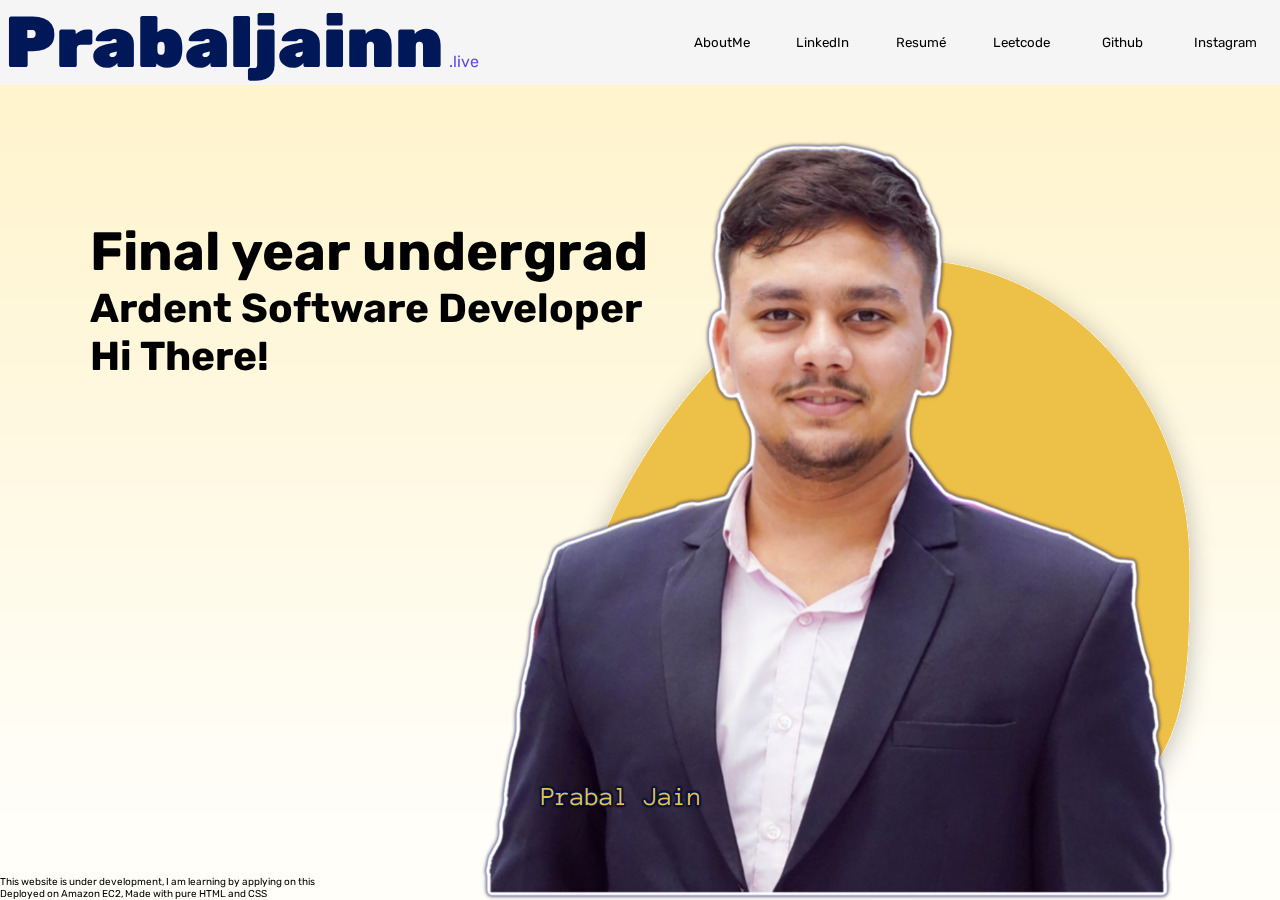
<file: index.html>
<!DOCTYPE html>
<html lang="en">
  <head>
    <meta charset="UTF-8" />
    <meta http-equiv="X-UA-Compatible" content="IE=edge" />
    <meta name="viewport" content="width=device-width, initial-scale=1.0" />
    <title>Prabaljainn.live</title>
    <link rel="icon" type="image/x-icon" href="/icons/favicon.ico">
    <link rel="shortcut icon" href="./icons/" type="image/x-icon" />

    <link rel="stylesheet" href="style.css" />
    <link rel="stylesheet" href="mobile-style.css">
  </head>
  <body>
<div class="Desktop">
  <nav class="flex flex-row flex-space-between">
    <p1 class="website-name">
      <span class="domain-name">Prabaljainn</span
      ><span class="live">.live</span>
    </p1>

    <div class="right-links flex-row">
      <button class="right-links-text"><a href="#">AboutMe</a></button>
      <button class="right-links-text"><a href="https://www.linkedin.com/in/prabaljainn/">LinkedIn</a></button>

      <button class="right-links-text"><a href="./resume.html">Resumé</a></button>
      <button class="right-links-text"><a href="https://leetcode.com/prabaljainn/">Leetcode</button>
      <button class="right-links-text"><a href="https://github.com/prabaljainn">Github</button>
        <button class="right-links-text"><a href="https://www.instagram.com/prabaljainn/">Instagram </a></button>

    </div>
  </nav>

  <div class="grid mobile">
    <button class="grid-btn"><a href="" class="btn-links">AboutMe</a></button>
    <button class="grid-btn"><a href=https://www.linkedin.com/in/prabaljainn/" class="btn-links">LinkedIn</a></button>
    <button class="grid-btn"><a href="resume.html" class="btn-links">Resumé</a></button>
    <button class="grid-btn"><a href="https://leetcode.com/prabaljainn/" class="btn-links">Leetcode</a></button>
    <button class="grid-btn"><a href="https://github.com/prabaljainn" class="btn-links">Github</a></button>
    <button class="grid-btn"><a href="https://www.instagram.com/prabaljainn/" class="btn-links">Instagram</a></button>
  </div>
  <main class="flex flex-row">
    <div class="left-pane flex-column no-mobile">
      <h1>Final year undergrad</h1>
      <h2>Ardent Software Developer</h2>
      <h2>Hi There!</h2>
    </div>

    <div class="right-pane">
      <img src="./img/blob.svg" alt="blob image" class="blob no-mobile" />
      <img src="./img/prabal.png" alt="Prabal's Image" class="prabal-img no-mobile" />
      <img src="./img/name-img.png" alt="name" class="name-png no-mobile" />
      <!-- <img src="./img/arrow.png" alt="" class="arrow" /> -->
    </div>
  </main>
  <div class="disclaimer">
    <p>
      This website is under development, I am learning by applying on this
    </p>
    <p>Deployed on Amazon EC2, Made with pure HTML and CSS</p>
  </div>
</div>


  </body>
</html>
</file>
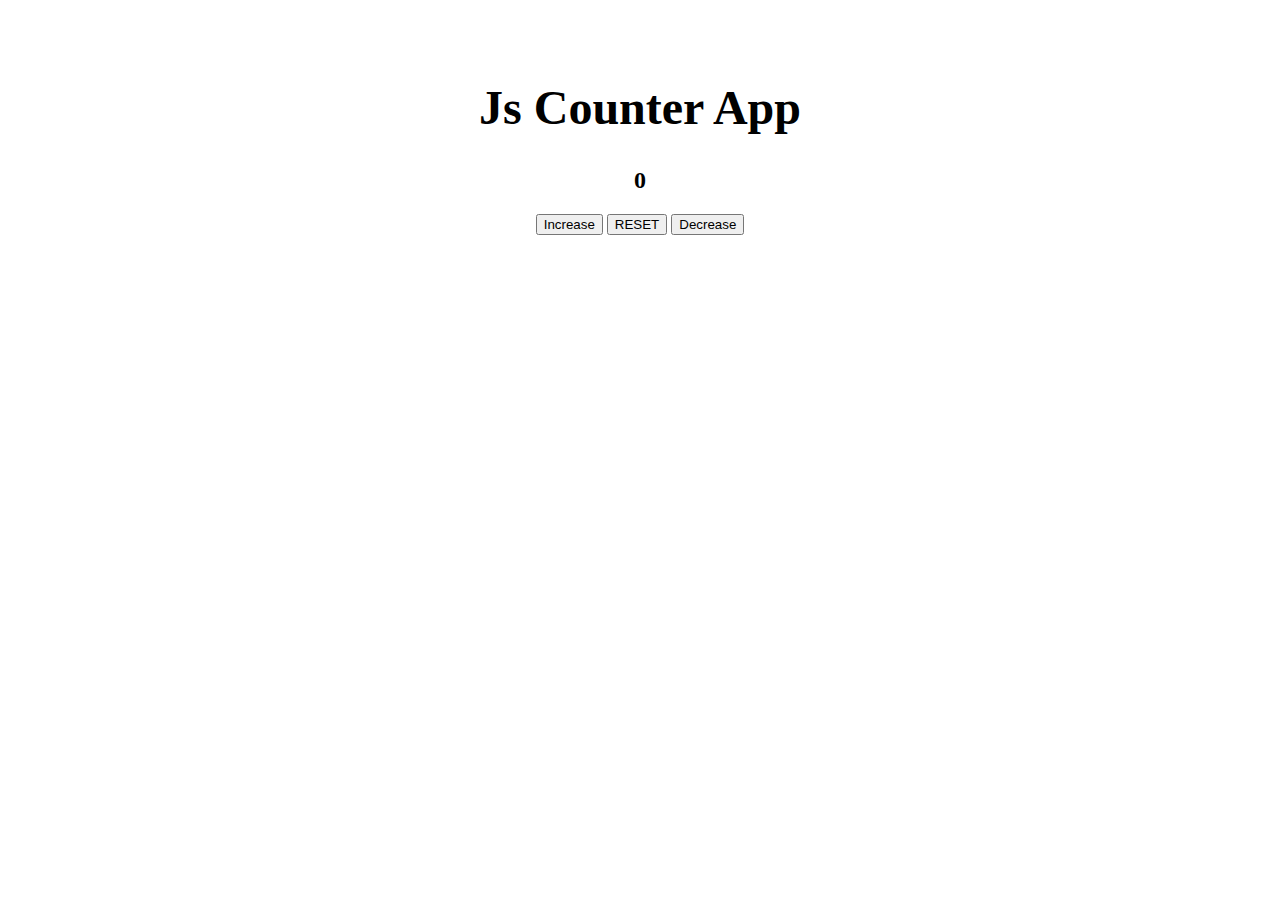
<file: JS counter App/counterapp.html>
<!DOCTYPE html>
<html lang="en">
  <head>
    <meta charset="UTF-8" />
    <meta http-equiv="X-UA-Compatible" content="IE=edge" />
    <meta name="viewport" content="width=device-width, initial-scale=1.0" />
    <title>Counter App</title>
    <link rel="stylesheet" href="index.css" />
  </head>
  <body>
    <div class="heading">
      <h1>Js Counter App</h1>
    </div>

    <div class="counter">
      <h2 id="JScounting">0</h2>
      <div class="buttons">
        <button onclick="Increase()">Increase</button>
        <button onclick="Reset()">RESET</button>
        <button onclick="Decrease()">Decrease</button>
      </div>
    </div>
  </body>
  <script src="index.js"></script>
</html>
</file>
<file: style.css>
@import url("https://fonts.googleapis.com/css2?family=Rubik&display=swap");

/* :root {
  --nav-text1: ;
} */

body {
  background: linear-gradient(180deg, #fff2c5 0%, rgba(250, 250, 250, 0) 100%);
  backdrop-filter: blur(125px);
  height: 100vh;
}
.mobile {
  display: none;
}
* {
  padding: 0px;
  margin: 0px;
  font-family: "Rubik";
}
.flex-row {
  display: flex;
  flex-direction: row;
}
.website-name {
  /* border: 2px green solid; */
  align-self: center;
  margin-left: 5px;
  margin-right: 15vw;
}

nav {
  align-items: center;
  height: 10%;

  background-color: whitesmoke;
}
button:hover {
  box-shadow: 2px 2px 8px rgba(0, 28, 86, 0.669);
  border-radius: 2rem;
  padding: 18px 20px;
  border: none;
  /* letter-spacing: 1em; */
  /* letter-spacing: 0.1em; */
  background-color: #1e9bff;
}

.right-links-text {
  /* box-shadow: 5px 5px 20px rgba(0, 28, 88, 0.669); */
  border-radius: 1rem;
  padding: 20px 15px;
  background-color: whitesmoke;
  border: none;
}
.right-links-text a {
  text-decoration: none;
  color: black;
}

.right-links-text :hover {
  text-decoration: none;
  color: whitesmoke;
}

.right-links button {
  transition: 0.3s;
  -webkit-animation: glow 1s ease-in-out infinite alternate;
  -moz-animation: glow 1s ease-in-out infinite alternate;
  animation: glow 1s ease-in-out infinite alternate;
}
.right-links {
  /* border: 2px red solid; */
  width: 100%;
  /* justify-content: ; */
  align-items: center;
  margin: auto auto;
  /* margin-right: 5vw; */
}
button {
  /* border: 2px red solid; */
  width: 100%;
  margin: 0 0.5rem;

  /* margin-right: 5vw; */
}
.domain-name {
  /* box-shadow: 4px 4px 15px rgba(0, 24, 88, 0.2);
  border-radius: 5px; */
  color: #001858;
  font-weight: 900;
  font-size: 8vh;
}
.live {
  margin-left: 5px;
  color: #6246ea;
}
.blob {
  position: absolute;
  z-index: -1;
  right: 5vw;
  bottom: 0;
}
.prabal-img {
  position: absolute;
  z-index: 1;
  right: 10vh;
  bottom: 0;

  height: 85vh;
}

.left-pane {
  margin: 15vh 10vh;
  font-size: 3vh;
}
.name-png {
  position: absolute;
  z-index: 2;
  height: 3vh;
  bottom: 10vh;
  right: 45vw;
}
.disclaimer {
  position: absolute;
  left: 0;
  bottom: 0;
  font-size: 10px;
}

@media only screen and (max-width: 1020px) and (min-width: 200px) {
  .right-links {
    display: none;
  }
  .no-mobile {
    display: none;
  }

  .grid {
    margin-top: 5vh;
    display: grid;
    align-items: center;
    justify-content: center;
    width: auto;
    column-gap: auto;
    row-gap: auto;
    grid-auto-columns: 25vw;
    grid-auto-rows: 10vh;
  }
  .grid button {
    border: none;
    margin: 2vh 2vw;
    padding: 2vh 2vw;
    border: #001858 solid 1px;
    border-radius: 2vh;
    box-shadow: 2px 2px 2px rgba(0, 0, 0, 0.5);
  }
  .btn-links {
    text-decoration: none;
    /* border: 2px red solid; */
    width: 100%;
    /* justify-content: ; */
    align-items: center;
    margin: auto auto;
    color: black;
  }
}
</file>
<file: mobile-style.css>

</file>
<file: JS counter App/index.css>
body {
  margin: 5rem;

  text-align: center;
}
.heading {
  font-size: x-large;
}
</file>
